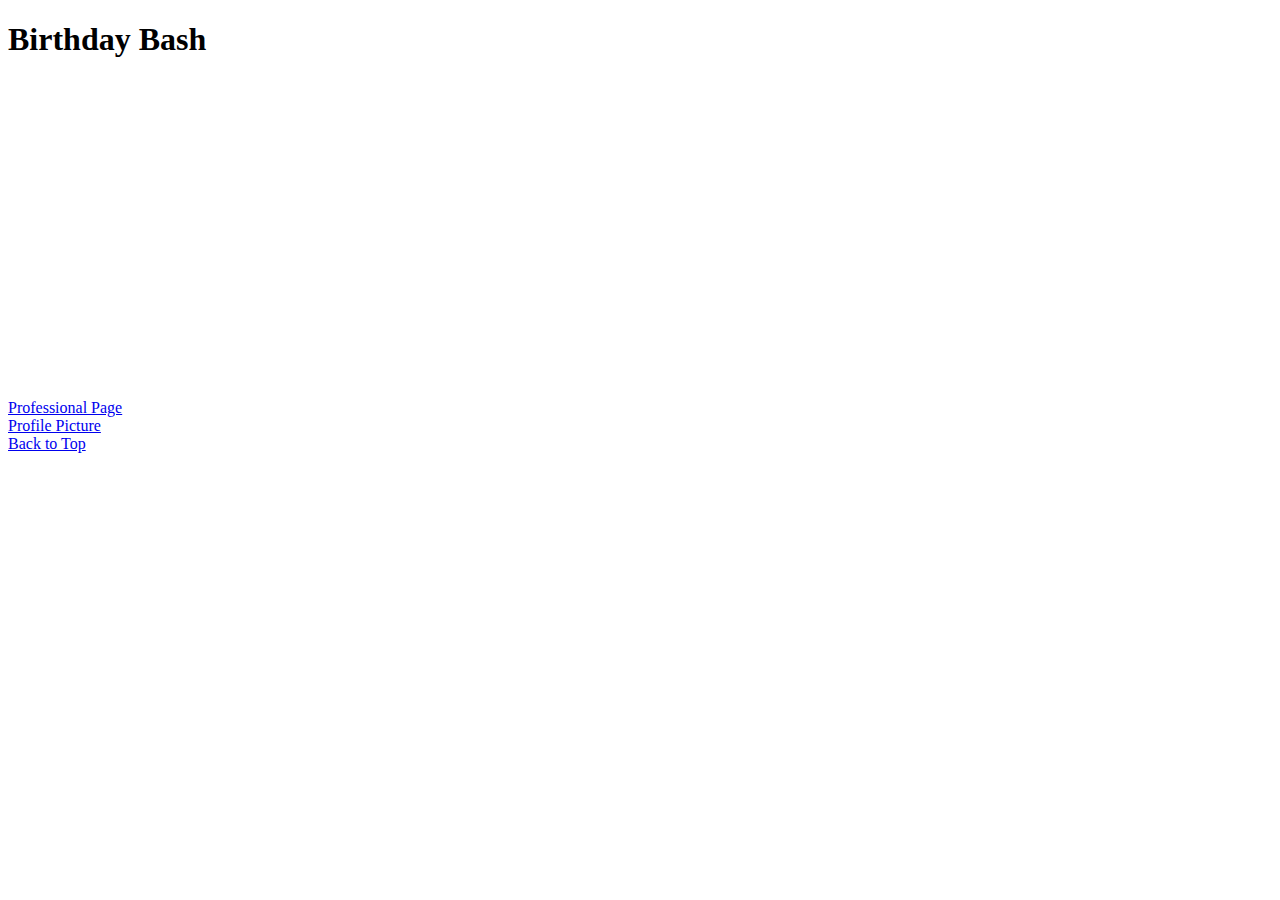
<file: html/skills.html>
<!DOCTYPE html>
<html lang="en">
<head>
    <meta charset="UTF-8"
    <meta name="viewport" content="width=device-width, initial-scale=1.0">
    <link ="stylesheet" href="/css/skills.css">
    <title>Scratch Skills Page</title>

</head>
<a id="page-top"></a>
<h1 class="title">Birthday Bash</h1>
<body>
    <div class='tableauPlaceholder' id='viz1723163285507' style='position: relative'><noscript><a href='#'><img alt='Birthday ' src='https:&#47;&#47;public.tableau.com&#47;static&#47;images&#47;55&#47;55MX2M2BC&#47;1_rss.png' style='border: none' /></a></noscript><object class='tableauViz'  style='display:none;'><param name='host_url' value='https%3A%2F%2Fpublic.tableau.com%2F' /> <param name='embed_code_version' value='3' /> <param name='path' value='shared&#47;55MX2M2BC' /> <param name='toolbar' value='yes' /><param name='static_image' value='https:&#47;&#47;public.tableau.com&#47;static&#47;images&#47;55&#47;55MX2M2BC&#47;1.png' /> <param name='animate_transition' value='yes' /><param name='display_static_image' value='yes' /><param name='display_spinner' value='yes' /><param name='display_overlay' value='yes' /><param name='display_count' value='yes' /><param name='language' value='en-US' /></object></div>                <script type='text/javascript'>                    var divElement = document.getElementById('viz1723163285507');                    var vizElement = divElement.getElementsByTagName('object')[0];                    vizElement.style.width='1400px';vizElement.style.height='927px';                    var scriptElement = document.createElement('script');                    scriptElement.src = 'https://public.tableau.com/javascripts/api/viz_v1.js';                    vizElement.parentNode.insertBefore(scriptElement, vizElement);                </script>
</body>

<iframe width="560" height="315" src="https://www.youtube.com/embed/vdS2MpsNTks?si=cCuIpE5n-WFi0rak" title="YouTube video player" frameborder="0" allow="accelerometer; autoplay; clipboard-write; encrypted-media; gyroscope; picture-in-picture; web-share" referrerpolicy="strict-origin-when-cross-origin" allowfullscreen></iframe>

<div>

<a href="/index.html"; class="professional"> Professional Page</a>
</div>
<div>
    <a href="/assets/img/IMG_4192.jpg">Profile Picture</a>
</div>

<a href="#top" class="back-to-top">Back to Top</a>

</html>
</file>
<file: css/skills.css>
.
   
   
   body {
        background-color: #fae0e5; /* Light pink color */
        margin: 0; /* Remove default margin */
        padding: 0; /* Remove default padding */
        display: flex;
        justify-content: center; /* Center the content horizontally */
        align-items: center; /* Center the content vertically */
        height: 100vh; /* Full viewport height */
    }
    
    /* Container to align the elements */
    .container {
        background-color: rgb(142, 90, 110);
        display: flex; /* Use flexbox to align items in a row */
        gap: 16px; /* Space between the items */
        padding: 16px; /* Padding around the container */
        width: 80%; /* Adjust the container width as needed */
    }
    .title {
        font-size: 2.5em;
        color: black;
        text-align: center;
        margin: 20px 0;
        font-family:'Segoe UI', Tahoma, Geneva, Verdana, sans-serif;
    }
    
    .professional {
        font-size: 2.5em;
        color: black;
        text-align: center;
        margin: 20px 0;
        font-family:'Segoe UI', Tahoma, Geneva, Verdana, sans-serif;
        }
     /* Style for tableauPlaceholder element */
    .tableauPlaceholder {
        width: 50%; /* Adjust width as needed */
        height: auto; /* Adjust height to maintain aspect ratio */
    }
    
    /* Style for iframe elements */
    iframe {
        width: 50%; /* Adjust width as needed */
        height: auto; /* Adjust height to maintain aspect ratio */
        aspect-ratio: 16 / 9; /* Maintain a 16:9 aspect ratio for the iframes */
        border: none; /* Remove border */
    }

    a{
        color: rgb(138, 168, 192);
        text-decoration: none;
    }

    a :hover {
        color: rgb(73, 73, 117);
    }
</file>
